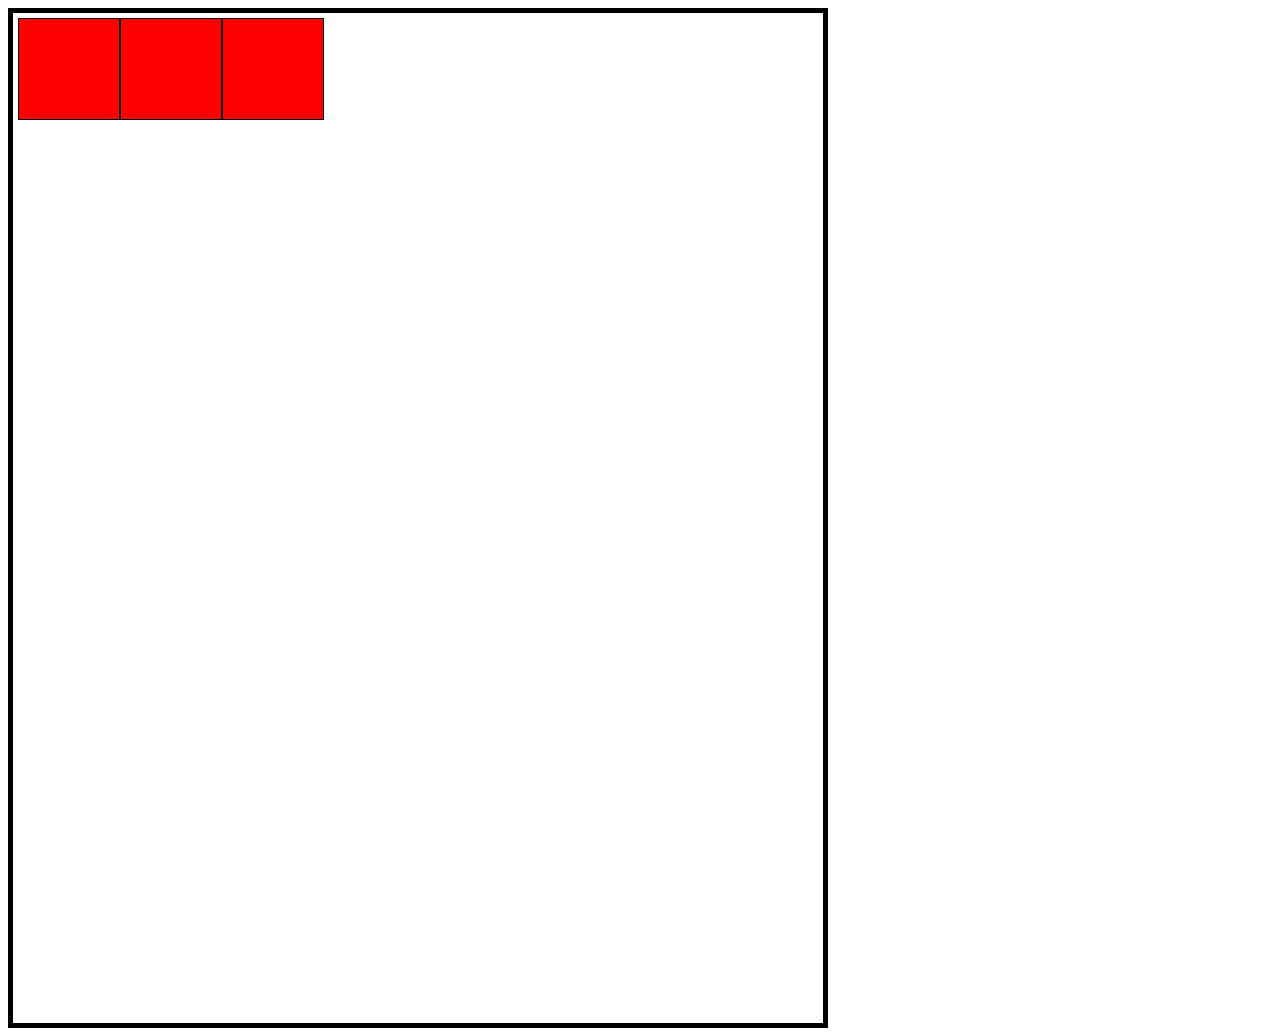
<file: allhere/templates/index.html>
<!DOCTYPE html>
<html lang="en">
<head>
    <meta charset="UTF-8">
    <title>Title</title>
</head>
<body>
<div class="container">
    <div1 class="box"></div1>
    <div2 class="box"></div2>
    <div3 class="box"></div3>
</div>
<style>
    .container {
        width: 800px; 
        height: 1000px;
        border: 5px solid black;
        padding: 5px;
        
        display: flex;
    }
    .box{
        background-color:red;
        border:1px solid black;
        width:100px;
        height: 100px;
    }
</style>

</body>
</html>
</file>
